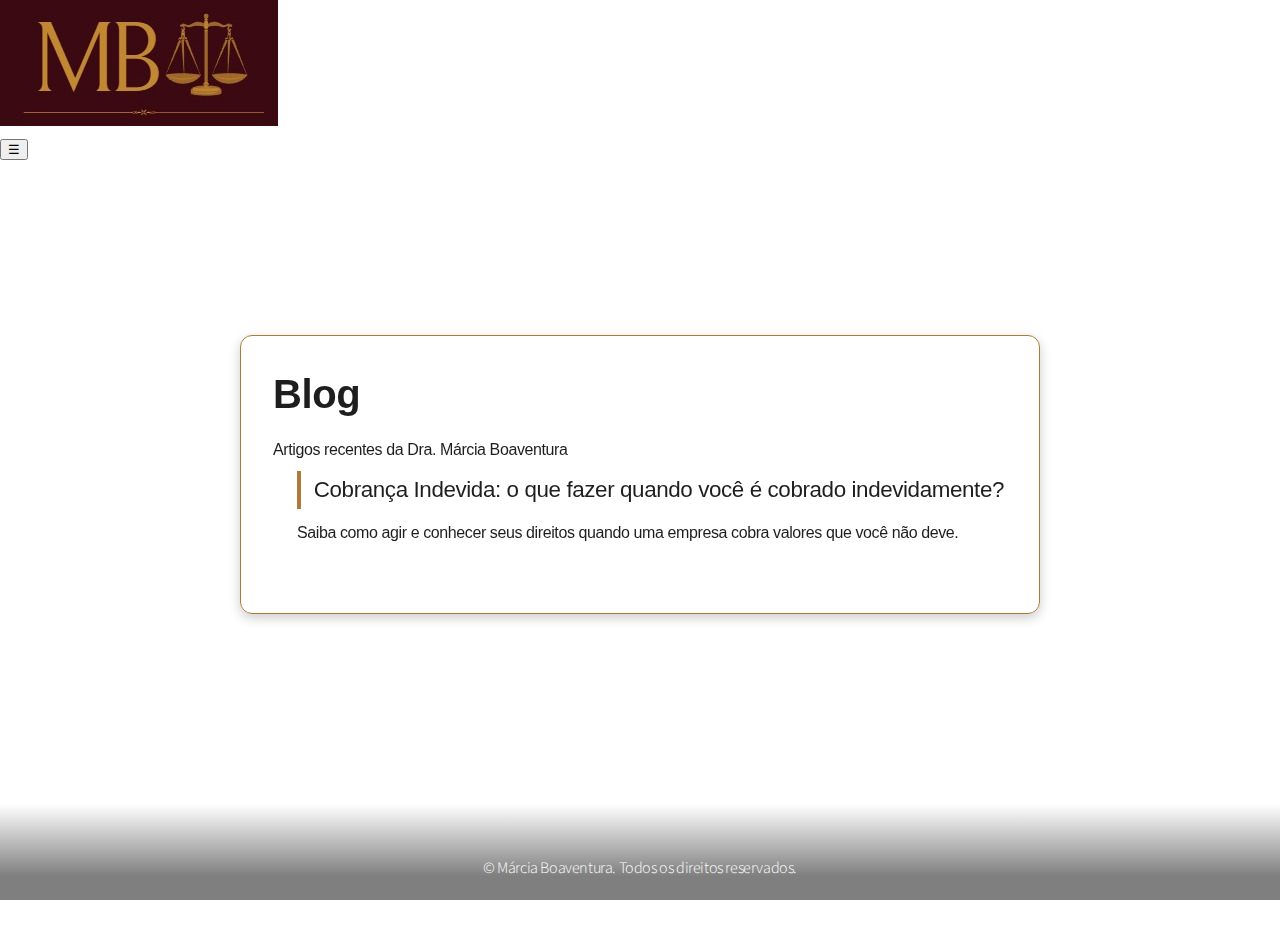
<file: blog/index.html>
<!DOCTYPE html>
<html lang="pt-BR">

<head>
  <meta charset="utf-8" />
  <title>Blog - Dra. Márcia Boaventura</title>
  <meta name="viewport" content="width=device-width, initial-scale=1" />
  <meta name="description"
    content="Artigos de Direito Civil, Direito do Consumidor e Direito Penal por Dra. Márcia Boaventura." />
  <link rel="stylesheet" href="../assets/css/main.css" />
  <link rel="stylesheet" href="../assets/css/blog-post.css" />
  <noscript>
    <link rel="stylesheet" href="../assets/css/noscript.css" />
  </noscript>
</head>

<body>
  <!-- Navbar -->
  <nav id="navbar">
    <div class="logo">
      <img src="/assets/css/images/logo.jpeg" alt="Logo" />
    </div>
    <button id="navbar-toggle" class="hamburger">&#9776;</button>
    <ul id="navbar-menu">
      <li><a href="../index.html#main">Início</a></li>
      <li><a href="../index.html#about">Sobre</a></li>
      <li><a href="../index.html#areas-atuacao">Áreas de Atuação</a></li>
      <li><a href="/blog" class="active">Blog</a></li>
      <li><a href="#" class="abrirModal">Contato</a></li>
    </ul>
  </nav>

  <!-- Conteúdo principal -->
  <section class="secao">
    <div class="wrapper">
      <main id="main-content">
        <article class="blog-post">
          <header>
            <h1>Blog</h1>
          </header>

          <!-- Lista de artigos -->
<section class="blog-listagem">
  <header class="blog-header">
    <p class="subtitulo">Artigos recentes da Dra. Márcia Boaventura</p>
  </header>

  <ul class="blog-cards">
    <li>
      <a href="cobranca-indevida-o-que-fazer-quando-voce-e-cobrado-indevidamente.html" class="blog-card">
        <h2 class="blog-title">
          Cobrança Indevida: o que fazer quando você é cobrado indevidamente?
        </h2>
        <p class="blog-desc">
          Saiba como agir e conhecer seus direitos quando uma empresa cobra valores que você não deve.
        </p>
      </a>
    </li>
    <!-- Novos posts aqui -->
  </ul>
</section>
        </article>
      </main>
    </div>
  </section>

  <!-- Footer -->
  <footer id="footer">
    <div class="inner">
      <ul class="copyright">
        <li>&copy; Márcia Boaventura. Todos os direitos reservados.</li>
      </ul>
    </div>
  </footer>

  <div id="modalContato" class="modal">
    <div class="modal-content">
      <span class="close">&times;</span>
      <h2>Contato WhatsApp</h2>
      <label for="nome">Qual seu nome?*</label>
      <input type="text" id="nome" name="nome" required />
      <label for="assunto">Assunto:</label>
      <textarea id="assunto" name="assunto"></textarea>
      <button class="icon brands fa-whatsapp" id="enviarWhatsApp">
        Enviar mensagem
      </button>
    </div>
  </div>

  <script src="../js/main.js"></script>
  <script src="../js/cards.js"></script>
</body>

</html>
</file>
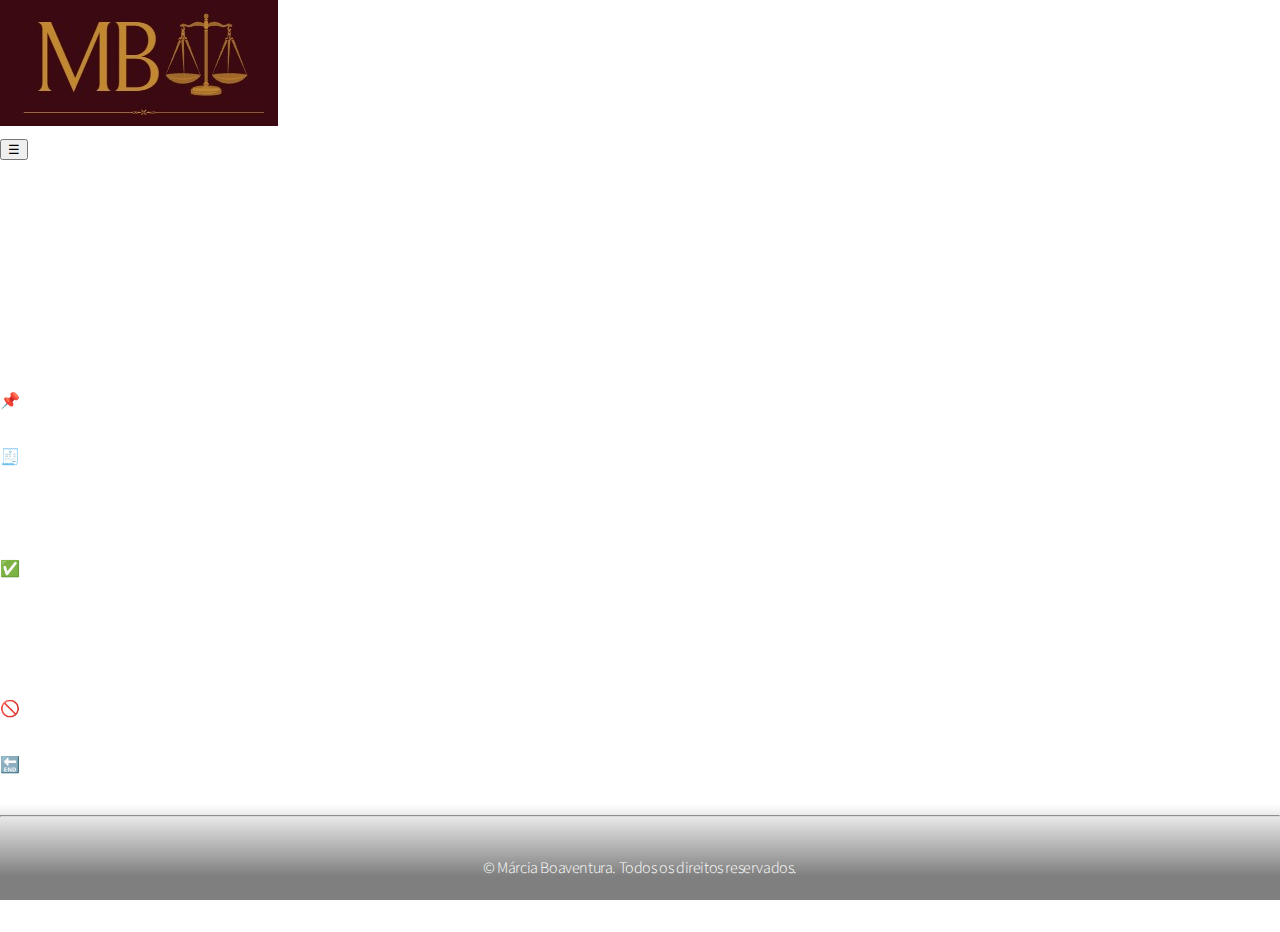
<file: blog/cobranca-indevida-o-que-fazer-quando-voce-e-cobrado-indevidamente.html>
<!DOCTYPE html>
<html>

<head>
    <title>Cobrança Indevida: o que fazer quando você é cobrado indevidamente - Dra. Márcia Boaventura</title>
    <meta charset="utf-8" />
    <meta name="description"
        content="Descubra como agir em casos de cobrança indevida e conheça seus direitos. Dra. Márcia Boaventura explica os caminhos legais e práticos." />
    <meta name="viewport" content="width=device-width, initial-scale=1, user-scalable=no" />
    <link rel="stylesheet" href="../assets/css/main.css" />
    <noscript>
        <link rel="stylesheet" href="../assets/css/noscript.css" />
    </noscript>
</head>

<body>
    <!-- Navigation Bar -->
    <nav id="navbar" style="position: static;">
        <div class="logo">
            <img src="/assets/css/images/logo.jpeg" alt="Logo" />
        </div>
        <button id="navbar-toggle" class="hamburger">&#9776;</button>
        <ul id="navbar-menu">
            <li><a href="#main">Início</a></li>
            <li><a href="#about">Sobre</a></li>
            <li><a href="#areas-atuacao">Áreas de Atuação</a></li>
            <li><a href="/blog" class="active">Blog</a></li>
            <li><a href="#" class="abrirModal">Contato</a></li>
        </ul>
    </nav>
    <!-- Main -->
    <section class="secao">
        <div class="wrapper">
                <main id="main-content">
                    <article class="blog-post">
                        <header>
                            <h1>Cobrança Indevida: o que fazer quando você é cobrado indevidamente</h1>
                            <p class="author">Publicado por Dra. Márcia Boaventura</p>
                        </header>

                        <section>
                            <p>Ser cobrado por uma dívida que não existe ou que já foi paga é uma situação comum, porém
                                muito estressante. Felizmente, o consumidor tem meios legais para lidar com esse tipo de
                                abuso.</p>
                        </section>

                        <section>
                            <h2>📌 O que é uma cobrança indevida?</h2>
                            <p>É qualquer tentativa de cobrança feita por empresas ou instituições financeiras por uma
                                dívida inexistente, já quitada ou sem relação com o consumidor.</p>
                        </section>

                        <section>
                            <h2>🧾 Quais são os seus direitos?</h2>
                            <ul>
                                <li><strong>Restituição em dobro</strong> do valor pago indevidamente (art. 42,
                                    parágrafo único, CDC).</li>
                                <li><strong>Indenização por danos morais</strong>, em caso de negativação indevida.</li>
                                <li><strong>Cancelamento imediato</strong> da cobrança irregular.</li>
                            </ul>
                        </section>

                        <section>
                            <h2>✅ Como agir?</h2>
                            <ol>
                                <li><strong>Reúna provas:</strong> boletos, comprovantes, mensagens.</li>
                                <li><strong>Contate a empresa:</strong> tente uma solução extrajudicial.</li>
                                <li><strong>Registre reclamação:</strong> no Procon ou Consumidor.gov.br.</li>
                                <li><strong>Procure um advogado:</strong> especialmente em caso de negativação.</li>
                            </ol>
                        </section>

                        <section>
                            <h2>🚫 Negativação indevida</h2>
                            <p>Se o seu nome foi negativado indevidamente, exija a retirada imediata e busque
                                indenização pelos danos morais sofridos.</p>
                        </section>

                        <section>
                            <h2>🔚 Conclusão</h2>
                            <p>Você não está desamparado diante de cobranças abusivas. Conhecer seus direitos e buscar
                                apoio jurídico são passos essenciais para resolver o problema de forma segura.</p>
                        </section>

                        <footer>
                            <hr />
                            <p><em>Este artigo tem caráter informativo e não substitui a consulta com um advogado.</em>
                            </p>
                        </footer>
                    </article>
                </main>
        </div>
    </section>

    <!-- Footer -->
    <footer id="footer">
        <div class="inner">
            <ul class="copyright">
                <li>&copy; Márcia Boaventura. Todos os direitos reservados.</li>
            </ul>
        </div>
    </footer>
    <div id="modalContato" class="modal">
        <div class="modal-content">
            <span class="close">&times;</span>
            <h2>Contato WhatsApp</h2>
            <label for="nome">Qual seu nome?*</label>
            <input type="text" id="nome" name="nome" required />
            <label for="assunto">Assunto:</label>
            <textarea id="assunto" name="assunto"></textarea>
            <button class="icon brands fa-whatsapp" id="enviarWhatsApp">
                Enviar mensagem
            </button>
        </div>
    </div>
    <script src="../js/main.js"></script>
</body>

</html>
</file>
<file: assets/css/blog-post.css>
:root {
  --bg-post: rgba(255, 255, 255, 0.85);
  --text-dark: #1e1e1e;
  --accent: #b07937;
  --border-color: #d9d9d9;
  --shadow-color: rgba(0, 0, 0, 0.2);
}

#main-content {
  color: var(--text-dark);
  padding: 2rem 1rem;
}

.blog-post {
  max-width: 800px;
  margin: 0 auto;
  padding: clamp(1rem, 4vw, 2rem);
  line-height: 1.7;
  font-family: 'Poppins', sans-serif;
  background-color: var(--bg-post);
  border-radius: 12px;
  box-shadow: 0 4px 12px var(--shadow-color);
  border: 1px solid var(--accent);
  backdrop-filter: blur(4px);
  -webkit-backdrop-filter: blur(4px);
}

.blog-post h1 {
  font-size: clamp(1.8rem, 4vw, 2.5rem);
  margin-bottom: 1rem;
  font-weight: 600;
  line-height: 1.3;
}

.blog-post .author {
  font-style: italic;
  margin-bottom: 1.5rem;
  color: #444;
  font-size: 0.95rem;
}

.blog-post section {
  margin-bottom: 2.2rem;
}

.blog-post h2 {
  font-size: 1.4rem;
  border-left: 4px solid var(--accent);
  padding-left: 0.8rem;
  margin-bottom: 0.6rem;
  display: flex;
  align-items: center;
  gap: 0.5rem;
}

.blog-post ul,
.blog-post ol {
  padding-left: 1.5rem;
  margin-top: 0.5rem;
}

.blog-post ul li,
.blog-post ol li {
  margin-bottom: 0.6rem;
}

.blog-post footer {
  margin-top: 3rem;
  font-size: 0.9rem;
  color: #666;
  text-align: center;
  border-top: 1px dashed #bbb;
  padding-top: 1rem;
}

@media (max-width: 600px) {
  .blog-post {
    padding: 1.5rem 1rem;
  }

  .blog-post h2 {
    font-size: 1.2rem;
  }
}
</file>
<file: assets/css/noscript.css>
/*
	Aerial by HTML5 UP
	html5up.net | @ajlkn
	Free for personal and commercial use under the CCA 3.0 license (html5up.net/license)
*/

/* Wrapper */

	#wrapper {
		opacity: 1 !important;
	}

/* Overlay */

	#overlay {
		opacity: 1 !important;
	}

/* Header */

	#header {
		opacity: 1 !important;
	}

		#header nav li {
			opacity: 1 !important;
		}
</file>
<file: assets/css/main.css>
@import url("https://fonts.googleapis.com/css?family=Source+Sans+Pro:300,900");
@import url("fontawesome-all.min.css");

/*
	Aerial by HTML5 UP
	html5up.net | @ajlkn
	Free for personal and commercial use under the CCA 3.0 license (html5up.net/license)
*/

:root {
	--cor-tema: #a03f3f;

}
html, body, div, span, applet, object,
iframe, h1, h2, h3, h4, h5, h6, p, blockquote,
pre, a, abbr, acronym, address, big, cite,
code, del, dfn, em, img, ins, kbd, q, s, samp,
small, strike, strong, sub, sup, tt, var, b,
u, i, center, dl, dt, dd, ol, ul, li, fieldset,
form, label, legend, table, caption, tbody,
tfoot, thead, tr, th, td, article, aside,
canvas, details, embed, figure, figcaption,
footer, header, hgroup, menu, nav, output, ruby,
section, summary, time, mark, audio, video {
	margin: 0;
	padding: 0;
	border: 0;
	font-size: 100%;
	font: inherit;
	vertical-align: baseline;}

article, aside, details, figcaption, figure,
footer, header, hgroup, menu, nav, section {
	display: block;}

body {
	line-height: 1;
}

ol, ul {
	list-style: none;
}

blockquote, q {
	quotes: none;
}

	blockquote:before, blockquote:after, q:before, q:after {
		content: '';
		content: none;
	}

table {
	border-collapse: collapse;
	border-spacing: 0;
}

body {
	-webkit-text-size-adjust: none;
}

mark {
	background-color: transparent;
	color: inherit;
}

input::-moz-focus-inner {
	border: 0;
	padding: 0;
}

input, select, textarea {
	-moz-appearance: none;
	-webkit-appearance: none;
	-ms-appearance: none;
	appearance: none;
}

/* Basic */

	html {
		box-sizing: border-box;
	}

	*, *:before, *:after {
		box-sizing: inherit;
	}

	body {
		background: #fff;
		overflow: hidden;
	}

		body.is-preload *, body.is-preload *:before, body.is-preload *:after {
			-moz-animation: none !important;
			-webkit-animation: none !important;
			-ms-animation: none !important;
			animation: none !important;
			-moz-transition: none !important;
			-webkit-transition: none !important;
			-ms-transition: none !important;
			transition: none !important;
		}

	body, input, select, textarea {
		color: #fff;
		font-family: 'Source Sans Pro', sans-serif;
		font-size: 15pt;
		font-weight: 300 !important;
		letter-spacing: -0.025em;
		line-height: 1.75em;
	}

	a {
		-moz-transition: border-color 0.2s ease-in-out;
		-webkit-transition: border-color 0.2s ease-in-out;
		-ms-transition: border-color 0.2s ease-in-out;
		transition: border-color 0.2s ease-in-out;
		border-bottom: dotted 1px;
		color: inherit;
		outline: 0;
		text-decoration: none;
	}

		a:hover {
			border-color: transparent;
		}

/* Icon */

	.icon {
		text-decoration: none;
		position: relative;
	}

		.icon:before {
			-moz-osx-font-smoothing: grayscale;
			-webkit-font-smoothing: antialiased;
			display: inline-block;
			font-style: normal;
			font-variant: normal;
			text-rendering: auto;
			line-height: 1;
			text-transform: none !important;
			font-family: 'Font Awesome 5 Free';
			font-weight: 400;
		}

		.icon > .label {
			display: none;
		}

		.icon.solid:before {
			font-weight: 900;
		}

		.icon.brands:before {
			font-family: 'Font Awesome 5 Brands';
		}

/* Wrapper */

	@-moz-keyframes wrapper {
		0% {
			opacity: 0;
		}

		100% {
			opacity: 1;
		}
	}

	@-webkit-keyframes wrapper {
		0% {
			opacity: 0;
		}

		100% {
			opacity: 1;
		}
	}

	@-ms-keyframes wrapper {
		0% {
			opacity: 0;
		}

		100% {
			opacity: 1;
		}
	}

	@keyframes wrapper {
		0% {
			opacity: 0;
		}

		100% {
			opacity: 1;
		}
	}

	#wrapper {
		-moz-animation: wrapper 3s forwards;
		-webkit-animation: wrapper 3s forwards;
		-ms-animation: wrapper 3s forwards;
		animation: wrapper 3s forwards;
		height: 100%;
		left: 0;
		opacity: 0;
		position: fixed;
		top: 0;
		width: 100%;
	}

/* BG */

	#bg {
		-moz-animation: bg 60s linear infinite;
		-webkit-animation: bg 60s linear infinite;
		-ms-animation: bg 60s linear infinite;
		animation: bg 60s linear infinite;
		-moz-backface-visibility: hidden;
		-webkit-backface-visibility: hidden;
		-ms-backface-visibility: hidden;
		backface-visibility: hidden;
		-moz-transform: translate3d(0,0,0);
		-webkit-transform: translate3d(0,0,0);
		-ms-transform: translate3d(0,0,0);
		transform: translate3d(0,0,0);
	/* Set your background with this */

		background: var(--cor-tema) url("images/bg.jpg") left;
		background-repeat: repeat-x;
		height: 100%;
		left: 0;
		opacity: 1;
		position: fixed;
		top: 0;
	}

	@-moz-keyframes bg {
		0% {
			-moz-transform: translate3d(0,0,0);
			-webkit-transform: translate3d(0,0,0);
			-ms-transform: translate3d(0,0,0);
			transform: translate3d(0,0,0);
		}

		100% {
			-moz-transform: translate3d(-2250px,0,0);
			-webkit-transform: translate3d(-2250px,0,0);
			-ms-transform: translate3d(-2250px,0,0);
			transform: translate3d(-2250px,0,0);
		}
	}

	@-webkit-keyframes bg {
		0% {
			-moz-transform: translate3d(0,0,0);
			-webkit-transform: translate3d(0,0,0);
			-ms-transform: translate3d(0,0,0);
			transform: translate3d(0,0,0);
		}

		100% {
			-moz-transform: translate3d(-2250px,0,0);
			-webkit-transform: translate3d(-2250px,0,0);
			-ms-transform: translate3d(-2250px,0,0);
			transform: translate3d(-2250px,0,0);
		}
	}

	@-ms-keyframes bg {
		0% {
			-moz-transform: translate3d(0,0,0);
			-webkit-transform: translate3d(0,0,0);
			-ms-transform: translate3d(0,0,0);
			transform: translate3d(0,0,0);
		}

		100% {
			-moz-transform: translate3d(-2250px,0,0);
			-webkit-transform: translate3d(-2250px,0,0);
			-ms-transform: translate3d(-2250px,0,0);
			transform: translate3d(-2250px,0,0);
		}
	}

	@keyframes bg {
		0% {
			-moz-transform: translate3d(0,0,0);
			-webkit-transform: translate3d(0,0,0);
			-ms-transform: translate3d(0,0,0);
			transform: translate3d(0,0,0);
		}

		100% {
			-moz-transform: translate3d(-2250px,0,0);
			-webkit-transform: translate3d(-2250px,0,0);
			-ms-transform: translate3d(-2250px,0,0);
			transform: translate3d(-2250px,0,0);
		}
	}

	#bg {
		background-size: 2250px auto;
		width: 6750px;
	}

/* Overlay */

	@-moz-keyframes overlay {
		0% {
			opacity: 0;
		}

		100% {
			opacity: 1;
		}
	}

	@-webkit-keyframes overlay {
		0% {
			opacity: 0;
		}

		100% {
			opacity: 1;
		}
	}

	@-ms-keyframes overlay {
		0% {
			opacity: 0;
		}

		100% {
			opacity: 1;
		}
	}

	@keyframes overlay {
		0% {
			opacity: 0;
		}

		100% {
			opacity: 1;
		}
	}

	#overlay {
		-moz-animation: overlay 1.5s 1.5s forwards;
		-webkit-animation: overlay 1.5s 1.5s forwards;
		-ms-animation: overlay 1.5s 1.5s forwards;
		animation: overlay 1.5s 1.5s forwards;
		background-attachment: fixed, fixed;
		background-image: url("images/overlay-pattern.png"), url("images/overlay.svg");
		background-position: top left, center center;
		background-repeat: repeat, no-repeat;
		background-size: auto, cover;
		height: 100%;
		left: 0;
		opacity: 0;
		position: fixed;
		top: 0;
		width: 100%;
	}

/* Main */

	#main {
		height: 100%;
		left: 0;
		position: fixed;
		text-align: center;
		top: 0;
		width: 100%;
	}

		#main:before {
			content: '';
			display: inline-block;
			height: 100%;
			margin-right: 0;
			vertical-align: middle;
			width: 1px;
		}

/* Header */

	@-moz-keyframes header {
		0% {
			-moz-transform: translate3d(0,1em,0);
			-webkit-transform: translate3d(0,1em,0);
			-ms-transform: translate3d(0,1em,0);
			transform: translate3d(0,1em,0);
			opacity: 0;
		}

		100% {
			-moz-transform: translate3d(0,0,0);
			-webkit-transform: translate3d(0,0,0);
			-ms-transform: translate3d(0,0,0);
			transform: translate3d(0,0,0);
			opacity: 1;
		}
	}

	@-webkit-keyframes header {
		0% {
			-moz-transform: translate3d(0,1em,0);
			-webkit-transform: translate3d(0,1em,0);
			-ms-transform: translate3d(0,1em,0);
			transform: translate3d(0,1em,0);
			opacity: 0;
		}

		100% {
			-moz-transform: translate3d(0,0,0);
			-webkit-transform: translate3d(0,0,0);
			-ms-transform: translate3d(0,0,0);
			transform: translate3d(0,0,0);
			opacity: 1;
		}
	}

	@-ms-keyframes header {
		0% {
			-moz-transform: translate3d(0,1em,0);
			-webkit-transform: translate3d(0,1em,0);
			-ms-transform: translate3d(0,1em,0);
			transform: translate3d(0,1em,0);
			opacity: 0;
		}

		100% {
			-moz-transform: translate3d(0,0,0);
			-webkit-transform: translate3d(0,0,0);
			-ms-transform: translate3d(0,0,0);
			transform: translate3d(0,0,0);
			opacity: 1;
		}
	}

	@keyframes header {
		0% {
			-moz-transform: translate3d(0,1em,0);
			-webkit-transform: translate3d(0,1em,0);
			-ms-transform: translate3d(0,1em,0);
			transform: translate3d(0,1em,0);
			opacity: 0;
		}

		100% {
			-moz-transform: translate3d(0,0,0);
			-webkit-transform: translate3d(0,0,0);
			-ms-transform: translate3d(0,0,0);
			transform: translate3d(0,0,0);
			opacity: 1;
		}
	}

	@-moz-keyframes nav-icons {
		0% {
			-moz-transform: translate3d(0,1em,0);
			-webkit-transform: translate3d(0,1em,0);
			-ms-transform: translate3d(0,1em,0);
			transform: translate3d(0,1em,0);
			opacity: 0;
		}

		100% {
			-moz-transform: translate3d(0,0,0);
			-webkit-transform: translate3d(0,0,0);
			-ms-transform: translate3d(0,0,0);
			transform: translate3d(0,0,0);
			opacity: 1;
		}
	}

	@-webkit-keyframes nav-icons {
		0% {
			-moz-transform: translate3d(0,1em,0);
			-webkit-transform: translate3d(0,1em,0);
			-ms-transform: translate3d(0,1em,0);
			transform: translate3d(0,1em,0);
			opacity: 0;
		}

		100% {
			-moz-transform: translate3d(0,0,0);
			-webkit-transform: translate3d(0,0,0);
			-ms-transform: translate3d(0,0,0);
			transform: translate3d(0,0,0);
			opacity: 1;
		}
	}

	@-ms-keyframes nav-icons {
		0% {
			-moz-transform: translate3d(0,1em,0);
			-webkit-transform: translate3d(0,1em,0);
			-ms-transform: translate3d(0,1em,0);
			transform: translate3d(0,1em,0);
			opacity: 0;
		}

		100% {
			-moz-transform: translate3d(0,0,0);
			-webkit-transform: translate3d(0,0,0);
			-ms-transform: translate3d(0,0,0);
			transform: translate3d(0,0,0);
			opacity: 1;
		}
	}

	@keyframes nav-icons {
		0% {
			-moz-transform: translate3d(0,1em,0);
			-webkit-transform: translate3d(0,1em,0);
			-ms-transform: translate3d(0,1em,0);
			transform: translate3d(0,1em,0);
			opacity: 0;
		}

		100% {
			-moz-transform: translate3d(0,0,0);
			-webkit-transform: translate3d(0,0,0);
			-ms-transform: translate3d(0,0,0);
			transform: translate3d(0,0,0);
			opacity: 1;
		}
	}

	#header {
		-moz-animation: header 1s 2.25s forwards;
		-webkit-animation: header 1s 2.25s forwards;
		-ms-animation: header 1s 2.25s forwards;
		animation: header 1s 2.25s forwards;
		-moz-backface-visibility: hidden;
		-webkit-backface-visibility: hidden;
		-ms-backface-visibility: hidden;
		backface-visibility: hidden;
		-moz-transform: translate3d(0,0,0);
		-webkit-transform: translate3d(0,0,0);
		-ms-transform: translate3d(0,0,0);
		transform: translate3d(0,0,0);
		cursor: default;
		display: inline-block;
		opacity: 0;
		position: relative;
		text-align: center;
		top: -1em;
		vertical-align: middle;
		width: 90%;
	}

		#header h1 {
			font-size: 4.35em;
			font-weight: 900;
			letter-spacing: -0.035em;
			line-height: 1em;
		}

		#header p {
			font-size: 2em;
			margin: 0.75em 0 0.25em 0;
			opacity: 0.75;
			font-weight: bold;
		}

		#header nav {
			margin: 1.5em 0 0 0;
		}

			#header nav li {
				-moz-animation: nav-icons 0.5s ease-in-out forwards;
				-webkit-animation: nav-icons 0.5s ease-in-out forwards;
				-ms-animation: nav-icons 0.5s ease-in-out forwards;
				animation: nav-icons 0.5s ease-in-out forwards;
				-moz-backface-visibility: hidden;
				-webkit-backface-visibility: hidden;
				-ms-backface-visibility: hidden;
				backface-visibility: hidden;
				-moz-transform: translate3d(0,0,0);
				-webkit-transform: translate3d(0,0,0);
				-ms-transform: translate3d(0,0,0);
				transform: translate3d(0,0,0);
				display: inline-block;
				height: 5.35em;
				line-height: 5.885em;
				opacity: 0;
				position: relative;
				top: 0;
				width: 5.35em;
			}

				#header nav li:nth-child(1) {
					-moz-animation-delay: 2.5s;
					-webkit-animation-delay: 2.5s;
					-ms-animation-delay: 2.5s;
					animation-delay: 2.5s;
				}

				#header nav li:nth-child(2) {
					-moz-animation-delay: 2.75s;
					-webkit-animation-delay: 2.75s;
					-ms-animation-delay: 2.75s;
					animation-delay: 2.75s;
				}

				#header nav li:nth-child(3) {
					-moz-animation-delay: 3s;
					-webkit-animation-delay: 3s;
					-ms-animation-delay: 3s;
					animation-delay: 3s;
				}

				#header nav li:nth-child(4) {
					-moz-animation-delay: 3.25s;
					-webkit-animation-delay: 3.25s;
					-ms-animation-delay: 3.25s;
					animation-delay: 3.25s;
				}

				#header nav li:nth-child(5) {
					-moz-animation-delay: 3.5s;
					-webkit-animation-delay: 3.5s;
					-ms-animation-delay: 3.5s;
					animation-delay: 3.5s;
				}

				#header nav li:nth-child(6) {
					-moz-animation-delay: 3.75s;
					-webkit-animation-delay: 3.75s;
					-ms-animation-delay: 3.75s;
					animation-delay: 3.75s;
				}

				#header nav li:nth-child(7) {
					-moz-animation-delay: 4s;
					-webkit-animation-delay: 4s;
					-ms-animation-delay: 4s;
					animation-delay: 4s;
				}

				#header nav li:nth-child(8) {
					-moz-animation-delay: 4.25s;
					-webkit-animation-delay: 4.25s;
					-ms-animation-delay: 4.25s;
					animation-delay: 4.25s;
				}

				#header nav li:nth-child(9) {
					-moz-animation-delay: 4.5s;
					-webkit-animation-delay: 4.5s;
					-ms-animation-delay: 4.5s;
					animation-delay: 4.5s;
				}

				#header nav li:nth-child(10) {
					-moz-animation-delay: 4.75s;
					-webkit-animation-delay: 4.75s;
					-ms-animation-delay: 4.75s;
					animation-delay: 4.75s;
				}

			#header nav a {
				-webkit-tap-highlight-color: rgba(0, 0, 0, 0);
				-webkit-touch-callout: none;
				border: 0;
				display: inline-block;
			}

				#header nav a:before {
					-moz-transition: all 0.2s ease-in-out;
					-webkit-transition: all 0.2s ease-in-out;
					-ms-transition: all 0.2s ease-in-out;
					transition: all 0.2s ease-in-out;
					border-radius: 100%;
					border: solid 1px #fff;
					display: block;
					font-size: 1.75em;
					height: 2.5em;
					line-height: 2.5em;
					position: relative;
					text-align: center;
					top: 0;
					width: 2.5em;
				}

				#header nav a:hover {
					font-size: 1.1em;
				}

					#header nav a:hover:before {
						background-color: rgba(255, 255, 255, 0.175);
						color: #fff;
					}

				#header nav a:active {
					font-size: 0.95em;
					background: none;
				}

					#header nav a:active:before {
						background-color: rgba(255, 255, 255, 0.35);
						color: #fff;
					}

				#header nav a span {
					display: none;
				}

/* Footer */

	#footer {
		background-image: -moz-linear-gradient(top, rgba(0,0,0,0), rgba(0,0,0,0.5) 75%);
		background-image: -webkit-linear-gradient(top, rgba(0,0,0,0), rgba(0,0,0,0.5) 75%);
		background-image: -ms-linear-gradient(top, rgba(0,0,0,0), rgba(0,0,0,0.5) 75%);
		background-image: linear-gradient(top, rgba(0,0,0,0), rgba(0,0,0,0.5) 75%);
		bottom: 0;
		cursor: default;
		height: 6em;
		left: 0;
		line-height: 8em;
		position: absolute;
		text-align: center;
		width: 100%;
	}

/* Wide */

	@media screen and (max-width: 1680px) {

		/* Basic */

			body, input, select, textarea {
				font-size: 13pt;
			}

		/* BG */

			@-moz-keyframes bg {
				0% {
					-moz-transform: translate3d(0,0,0);
					-webkit-transform: translate3d(0,0,0);
					-ms-transform: translate3d(0,0,0);
					transform: translate3d(0,0,0);
				}

				100% {
					-moz-transform: translate3d(-1500px,0,0);
					-webkit-transform: translate3d(-1500px,0,0);
					-ms-transform: translate3d(-1500px,0,0);
					transform: translate3d(-1500px,0,0);
				}

	}

		@-webkit-keyframes bg {
			0% {
				-moz-transform: translate3d(0,0,0);
				-webkit-transform: translate3d(0,0,0);
				-ms-transform: translate3d(0,0,0);
				transform: translate3d(0,0,0);
			}

			100% {
				-moz-transform: translate3d(-1500px,0,0);
				-webkit-transform: translate3d(-1500px,0,0);
				-ms-transform: translate3d(-1500px,0,0);
				transform: translate3d(-1500px,0,0);
			}
			}

		@-ms-keyframes bg {
			0% {
				-moz-transform: translate3d(0,0,0);
				-webkit-transform: translate3d(0,0,0);
				-ms-transform: translate3d(0,0,0);
				transform: translate3d(0,0,0);
			}

			100% {
				-moz-transform: translate3d(-1500px,0,0);
				-webkit-transform: translate3d(-1500px,0,0);
				-ms-transform: translate3d(-1500px,0,0);
				transform: translate3d(-1500px,0,0);
			}
		}

		@keyframes bg {
			0% {
				-moz-transform: translate3d(0,0,0);
				-webkit-transform: translate3d(0,0,0);
				-ms-transform: translate3d(0,0,0);
				transform: translate3d(0,0,0);
			}

			100% {
				-moz-transform: translate3d(-1500px,0,0);
				-webkit-transform: translate3d(-1500px,0,0);
				-ms-transform: translate3d(-1500px,0,0);
				transform: translate3d(-1500px,0,0);
			}
		}

		#bg {
			background-size: 1500px auto;
			width: 4500px;
		} }

/* Normal */

	@media screen and (max-width: 1280px) {

		/* Basic */

			body, input, select, textarea {
				font-size: 12pt;
			}

		/* BG */

			@-moz-keyframes bg {
				0% {
					-moz-transform: translate3d(0,0,0);
					-webkit-transform: translate3d(0,0,0);
					-ms-transform: translate3d(0,0,0);
					transform: translate3d(0,0,0);
				}

				100% {
					-moz-transform: translate3d(-750px,0,0);
					-webkit-transform: translate3d(-750px,0,0);
					-ms-transform: translate3d(-750px,0,0);
					transform: translate3d(-750px,0,0);
				}

	}

		@-webkit-keyframes bg {
			0% {
				-moz-transform: translate3d(0,0,0);
				-webkit-transform: translate3d(0,0,0);
				-ms-transform: translate3d(0,0,0);
				transform: translate3d(0,0,0);
			}

			100% {
				-moz-transform: translate3d(-750px,0,0);
				-webkit-transform: translate3d(-750px,0,0);
				-ms-transform: translate3d(-750px,0,0);
				transform: translate3d(-750px,0,0);
			}
			}

		@-ms-keyframes bg {
			0% {
				-moz-transform: translate3d(0,0,0);
				-webkit-transform: translate3d(0,0,0);
				-ms-transform: translate3d(0,0,0);
				transform: translate3d(0,0,0);
			}

			100% {
				-moz-transform: translate3d(-750px,0,0);
				-webkit-transform: translate3d(-750px,0,0);
				-ms-transform: translate3d(-750px,0,0);
				transform: translate3d(-750px,0,0);
			}
		}

		@keyframes bg {
			0% {
				-moz-transform: translate3d(0,0,0);
				-webkit-transform: translate3d(0,0,0);
				-ms-transform: translate3d(0,0,0);
				transform: translate3d(0,0,0);
			}

			100% {
				-moz-transform: translate3d(-750px,0,0);
				-webkit-transform: translate3d(-750px,0,0);
				-ms-transform: translate3d(-750px,0,0);
				transform: translate3d(-750px,0,0);
			}
		}

		#bg {
			background-size: 750px auto;
			width: 2250px;
		} }

/* Mobile */

	@media screen and (max-width: 736px) {

		/* Basic */

			body {
				min-width: 320px;
			}

			body, input, select, textarea {
				font-size: 11pt;
			}

		/* BG */

			@-moz-keyframes bg {
				0% {
					-moz-transform: translate3d(0,0,0);
					-webkit-transform: translate3d(0,0,0);
					-ms-transform: translate3d(0,0,0);
					transform: translate3d(0,0,0);
				}

				100% {
					-moz-transform: translate3d(-300px,0,0);
					-webkit-transform: translate3d(-300px,0,0);
					-ms-transform: translate3d(-300px,0,0);
					transform: translate3d(-300px,0,0);
				}

	}

		@-webkit-keyframes bg {
			0% {
				-moz-transform: translate3d(0,0,0);
				-webkit-transform: translate3d(0,0,0);
				-ms-transform: translate3d(0,0,0);
				transform: translate3d(0,0,0);
			}

			100% {
				-moz-transform: translate3d(-300px,0,0);
				-webkit-transform: translate3d(-300px,0,0);
				-ms-transform: translate3d(-300px,0,0);
				transform: translate3d(-300px,0,0);
			}
			}

		@-ms-keyframes bg {
			0% {
				-moz-transform: translate3d(0,0,0);
				-webkit-transform: translate3d(0,0,0);
				-ms-transform: translate3d(0,0,0);
				transform: translate3d(0,0,0);
			}

			100% {
				-moz-transform: translate3d(-300px,0,0);
				-webkit-transform: translate3d(-300px,0,0);
				-ms-transform: translate3d(-300px,0,0);
				transform: translate3d(-300px,0,0);
			}
		}

		@keyframes bg {
			0% {
				-moz-transform: translate3d(0,0,0);
				-webkit-transform: translate3d(0,0,0);
				-ms-transform: translate3d(0,0,0);
				transform: translate3d(0,0,0);
			}

			100% {
				-moz-transform: translate3d(-300px,0,0);
				-webkit-transform: translate3d(-300px,0,0);
				-ms-transform: translate3d(-300px,0,0);
				transform: translate3d(-300px,0,0);
			}
		}

		#bg {
			background-size: 300px auto;
			background: var(--cor-tema) url("images/bg.jpg") bottom left;
			width: 900px;
		}

	/* Header */

		#header h1 {
			font-size: 2.5em;
		}

		#header p {
			font-size: 1em;
		}

		#header nav {
			font-size: 1em;
		}

			#header nav a:hover {
				font-size: 1em;
			}

			#header nav a:active {
				font-size: 1em;
			} }

/* Mobile (Portrait) */

	@media screen and (max-width: 480px) {

		/* BG */

			@-moz-keyframes bg {
				0% {
					-moz-transform: translate3d(0,0,0);
					-webkit-transform: translate3d(0,0,0);
					-ms-transform: translate3d(0,0,0);
					transform: translate3d(0,0,0);
				}

				100% {
					-moz-transform: translate3d(-412.5px,0,0);
					-webkit-transform: translate3d(-412.5px,0,0);
					-ms-transform: translate3d(-412.5px,0,0);
					transform: translate3d(-412.5px,0,0);
				}

	}

		@-webkit-keyframes bg {
			0% {
				-moz-transform: translate3d(0,0,0);
				-webkit-transform: translate3d(0,0,0);
				-ms-transform: translate3d(0,0,0);
				transform: translate3d(0,0,0);
			}

			100% {
				-moz-transform: translate3d(-412.5px,0,0);
				-webkit-transform: translate3d(-412.5px,0,0);
				-ms-transform: translate3d(-412.5px,0,0);
				transform: translate3d(-412.5px,0,0);
			}
			}

		@-ms-keyframes bg {
			0% {
				-moz-transform: translate3d(0,0,0);
				-webkit-transform: translate3d(0,0,0);
				-ms-transform: translate3d(0,0,0);
				transform: translate3d(0,0,0);
			}

			100% {
				-moz-transform: translate3d(-412.5px,0,0);
				-webkit-transform: translate3d(-412.5px,0,0);
				-ms-transform: translate3d(-412.5px,0,0);
				transform: translate3d(-412.5px,0,0);
			}
		}

		@keyframes bg {
			0% {
				-moz-transform: translate3d(0,0,0);
				-webkit-transform: translate3d(0,0,0);
				-ms-transform: translate3d(0,0,0);
				transform: translate3d(0,0,0);
			}

			100% {
				-moz-transform: translate3d(-412.5px,0,0);
				-webkit-transform: translate3d(-412.5px,0,0);
				-ms-transform: translate3d(-412.5px,0,0);
				transform: translate3d(-412.5px,0,0);
			}
		}

		#bg {
			background-size: 412.5px auto;
			width: 1237.5px;
		}

	/* Header */

		#header nav {
			padding: 0 1em;
		} }


    .modal {
      display: none;
      position: fixed;
      z-index: 1;
      left: 0;
      top: 0;
      width: 100%;
      height: 100%;
      overflow: auto;
      background-color: rgba(0, 0, 0, 0.4);
    }

    .modal-content {
      background-color: #fefefe;
      margin: 15% auto;
      padding: 20px;
      border: 1px solid #888;
      width: 80%;
      max-width: 500px;
    }

    .close {
      color: #aaa;
      float: right;
      font-size: 28px;
      font-weight: bold;
    }

    .close:hover,
    .close:focus {
      color: black;
      text-decoration: none;
      cursor: pointer;
    }
		.modal-content label{
      display: block;
      margin-bottom: 5px;
			color: var(--cor-tema);
			font-weight: bold;
		}

    label {
      display: block;
      margin-bottom: 5px;
    }

    input[type="text"],
    textarea {
      width: 100%;
      padding: 8px;
      margin-bottom: 10px;
      border: 1px solid #ccc;
      box-sizing: border-box;
			color: black;
    }

    button#enviarWhatsApp {
      background-color: #4CAF50;
      color: white;
      padding: 10px 15px;
      border: none;
      cursor: pointer;
    }

		p.apresentacao {
			font-weight: bold;
		}
</file>
